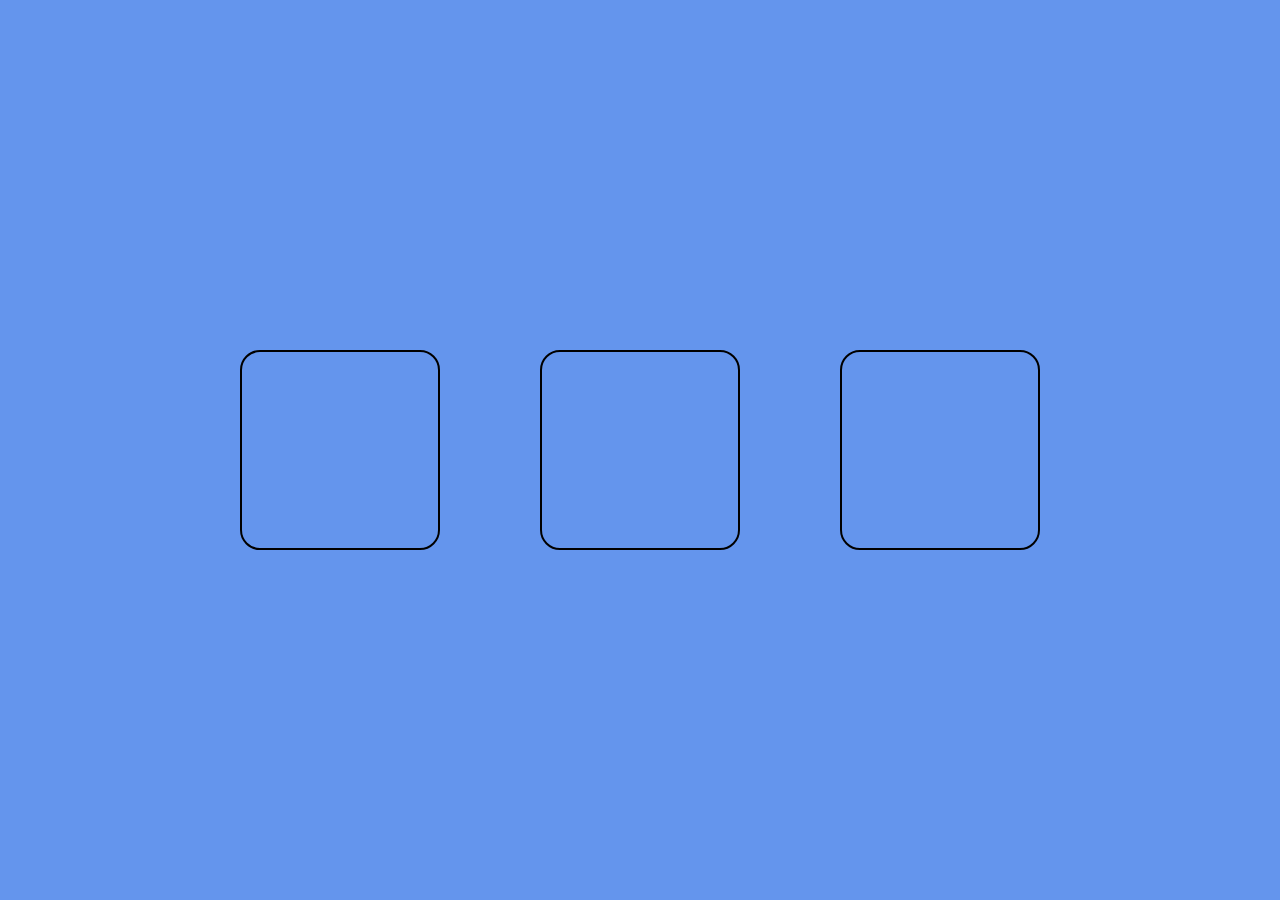
<file: index.htm>
<!DOCTYPE html>
<html lang="en">
<head>
    <meta charset="UTF-8">
    <meta name="viewport" content="width=device-width, initial-scale=1.0">
    <title>CGPA Calculator</title>
    <link rel="stylesheet" href="style.css">
</head>
<body>
      <div id="container">
        <div id="idea1 " class="box"></div>
        <div id="idea2"  class="box"></div>
        <div id="idea3"  class="box"></div>
      </div>
</body>
</html>
</file>
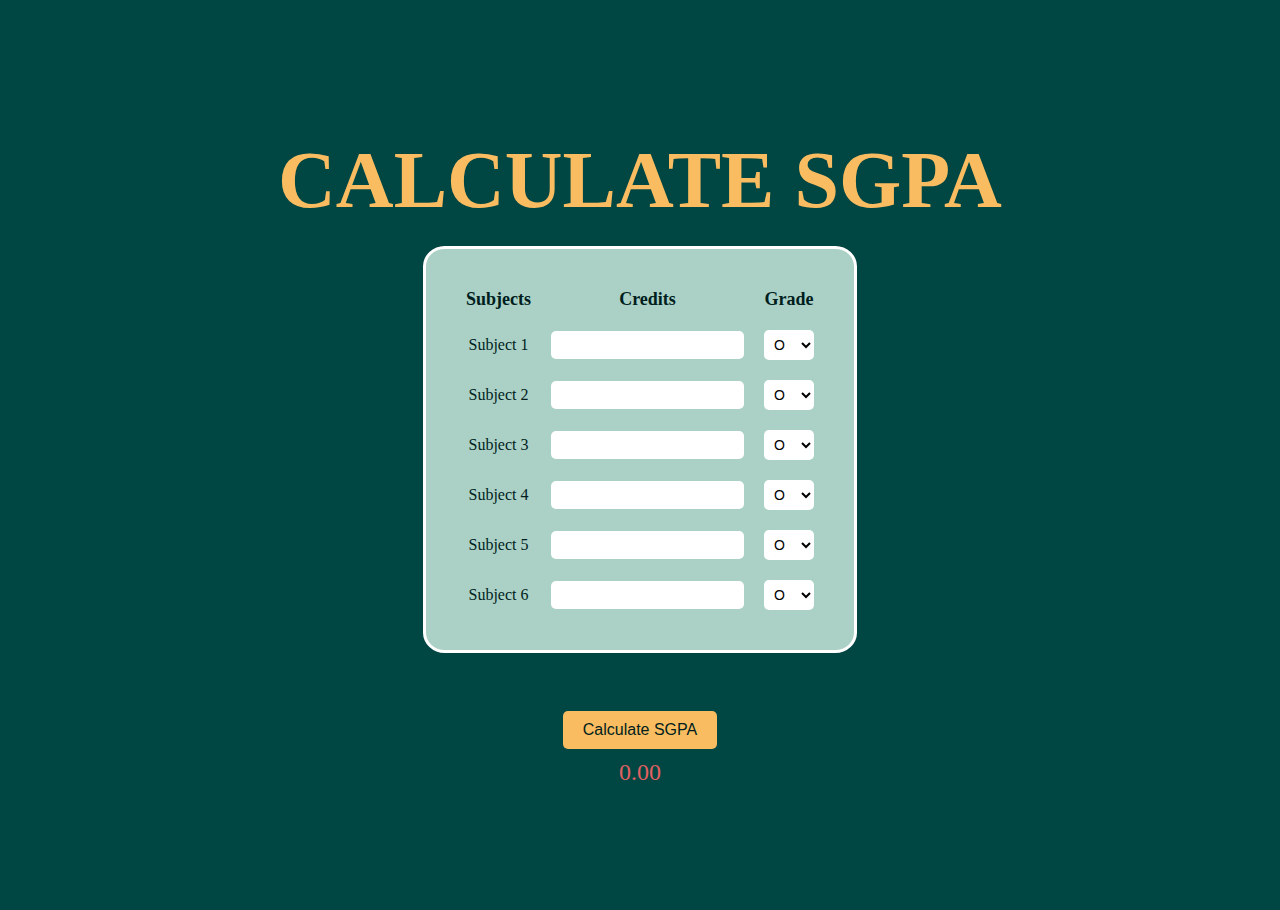
<file: sgpaCal.html>
<!DOCTYPE html>
<html lang="en">
<head>
    <meta charset="UTF-8">
    <meta name="viewport" content="width=device-width, initial-scale=1.0">
    <title>Calculate SGPA</title>
    <link rel="stylesheet" href="sgpaCal.css">
</head>
<body>
    <div id="main">
      <h1>Calculate SGPA  </h1>
    <div id="container">
      
        <table>
            <thead>
            <th>Subjects</th>
            <th>Credits</th>
            <th>Grade</th>
            </thead>
            <tbody>
              <tr id="sub1">
                <td >Subject 1</td>
                <td>
                 <input type="number" id="marks1">
                </td>
                <td> 
                    <select id="grade1" name="grade" >
                        <option value="O">O</option>
                        <option value="A+">A+</option>
                        <option value="A">A</option>
                        <option value="B+">B+</option>
                        <option value="B">B</option>
                        <option value="C">C</option>
                        <option value="W">W</option>
                        <option value="F">F</option>
                        <option value="Ab">Ab</option>
                        <option value="I">I</option>
                        <option value="*">*</option>
                      </select>
                      
                </td>
              </tr>
              
              <tr id="sub2">
                <td >Subject 2</td>
                <td>
                 <input type="number" id="marks2">
                </td>
                <td> 
                    <select id="grade2" name="grade">
                        <option value="O">O</option>
                        <option value="A+">A+</option>
                        <option value="A">A</option>
                        <option value="B+">B+</option>
                        <option value="B">B</option>
                        <option value="C">C</option>
                        <option value="W">W</option>
                        <option value="F">F</option>
                        <option value="Ab">Ab</option>
                        <option value="I">I</option>
                        <option value="*">*</option>
                      </select>
                      
                </td>
              </tr>

              <tr id="sub3">
                <td>Subject 3</td>
                <td>
                 <input type="number" id="marks3">
                </td>
                <td> 
                    <select id="grade3" name="grade">
                        <option value="O">O</option>
                        <option value="A+">A+</option>
                        <option value="A">A</option>
                        <option value="B+">B+</option>
                        <option value="B">B</option>
                        <option value="C">C</option>
                        <option value="W">W</option>
                        <option value="F">F</option>
                        <option value="Ab">Ab</option>
                        <option value="I">I</option>
                        <option value="*">*</option>
                      </select>
                      
                </td>
              </tr>

              <tr id="sub4">
                <td>Subject 4</td>
                <td>
                 <input type="number" id="marks4">
                </td>
                <td> 
                    <select id="grade4" name="grade">
                        <option value="O">O</option>
                        <option value="A+">A+</option>
                        <option value="A">A</option>
                        <option value="B+">B+</option>
                        <option value="B">B</option>
                        <option value="C">C</option>
                        <option value="W">W</option>
                        <option value="F">F</option>
                        <option value="Ab">Ab</option>
                        <option value="I">I</option>
                        <option value="*">*</option>
                      </select>
                      
                </td>
              </tr>

              <tr id="sub5">
                <td>Subject 5</td>
                <td>
                 <input type="number" id="marks5">
                </td>
                <td> 
                    <select id="grade5" name="grade">
                        <option value="O">O</option>
                        <option value="A+">A+</option>
                        <option value="A">A</option>
                        <option value="B+">B+</option>
                        <option value="B">B</option>
                        <option value="C">C</option>
                        <option value="W">W</option>
                        <option value="F">F</option>
                        <option value="Ab">Ab</option>
                        <option value="I">I</option>
                        <option value="*">*</option>
                      </select>
                      
                </td>
              </tr>

              <tr id="sub6">
                <td>Subject 6</td>
                <td>
                 <input type="number" id="marks6">
                </td>
                <td> 
                    <select id="grade6" name="grade">
                        <option value="O">O</option>
                        <option value="A+">A+</option>
                        <option value="A">A</option>
                        <option value="B+">B+</option>
                        <option value="B">B</option>
                        <option value="C">C</option>
                        <option value="W">W</option>
                        <option value="F">F</option>
                        <option value="Ab">Ab</option>
                        <option value="I">I</option>
                        <option value="*">*</option>
                      </select>
                      
                </td>
              </tr>
            </tbody>
        </table>
    </div>
    <div id="result">
      <button id="btn-sgpa">Calculate SGPA</button>
      <p id="ans">0.00</p>
     </div>
  </div>


    <script src="script.js"></script>
</body>
</html>
</file>
<file: style.css>
*{
    margin: 0;
    padding: 0;
    box-sizing: border-box;
}

body{
    height: 100%;
    width: 100%;
    background-color: cornflowerblue;

}

#container{
    display: flex;
    justify-content: center;
    align-items: center;
    gap: 100px;
    flex-direction: row;
    height: 100vh;
}
#container .box{
    height: 200px;
    width: 200px;
    border: 2px solid black;
    border-radius: 10%;
}
</file>
<file: sgpaCal.css>
*{
    margin:0;
    padding: 0;
    box-sizing: border-box;
}
html,body{
    height: 100%;
    width: 100%;
    color: white;
    /* background-color: #000;
    background-image: 
      linear-gradient(to right, rgba(75, 85, 99, 0.4) 1px, transparent 1px),
      linear-gradient(to bottom, rgba(75, 85, 99, 0.4) 1px, transparent 1px);
    background-size: 40px 40px; */
    background-color: #004643;
    color: black;
}

#main {
    min-height: 100vh;
    width: 100%;
    display: flex;
    flex-direction: column; /* stack vertically */
    justify-content: center;
    align-items: center;
    gap: 20px; 
    margin-top: 10px;
  }
  

#result{
    text-align: center;
    margin-top: 30px;
}
#btn-sgpa {
    padding: 10px 20px;
    font-size: 16px;
    background-color: #f9bc60;
    color: #001e1d;
    border: none;
    border-radius: 5px;
    cursor: pointer;
    margin-top: 8px;
  }
  
  #btn-sgpa:hover {
    background-color: #ccc;
  }
  
  #ans {
    margin-top: 10px;
    font-size: 24px;
    color: #e16162;
  }
  
#container{
    background-color: #abd1c6;
    border: 3px solid white;
    padding: 30px;
    border-radius: 5%;
    height: 100%;
}

table {
    width: 100%;
    border-collapse: collapse;
}

th,td{
    padding: 10px;
    text-align: center;
    color: #001e1d;
}

th{
    color: #001e1d;
    font-size: 18px;

}

input[type = "number"],select{
    background-color: white;
    border-radius: 5px;
    padding: 6px;
    border: none;
    width: 100%;
    font-size: 14px;
}

#main h1{
    text-align: center;
    font-size: 5em;
    text-transform: uppercase;
    color: #f9bc60;
}
</file>
